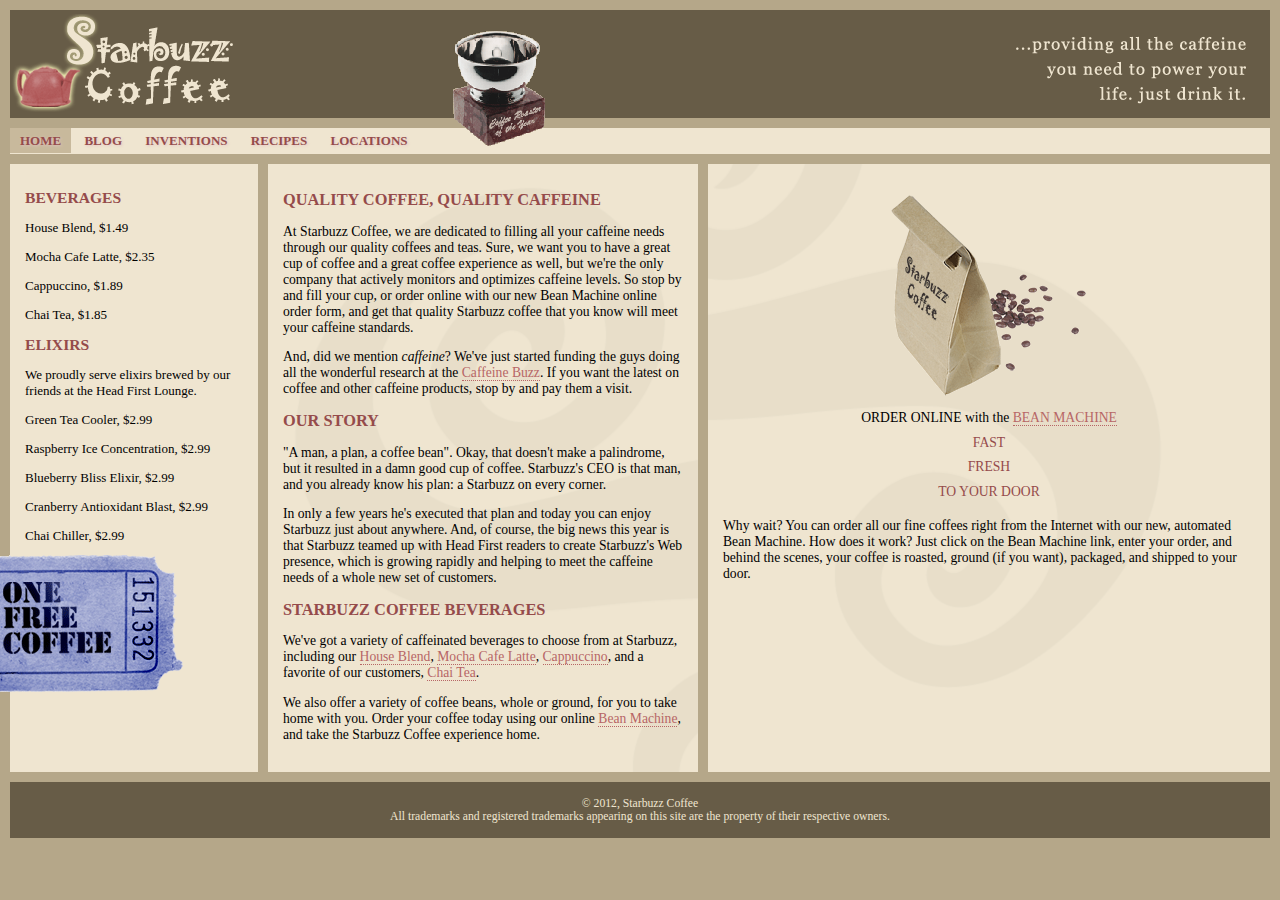
<file: starbuzz/index.html>
<!DOCTYPE html>
<html>
  <head>
    <meta charset="utf-8">
    <title>Starbuzz Coffee</title>
    <link rel="stylesheet" type="text/css" href="starbuzz.css">
  </head> 

  <body>
    <header class="top">
      <img id="headerLogo"
           src="images/headerLogo.gif" alt="Starbuzz Coffee header logo image">
      <img id="headerSlogan"
          src="images/headerSlogan.gif" alt="Providing all the caffeine you need to power your life.">
    </header>

	<nav>
	<ul>
		<li class="selected"><a href="index.html">Home</a></li>
		<li><a href="blog.html">Blog</a></li>
		<li><a href="inventions/inventions.html">Inventions</a></li>
		<li><a href="recipes/recipes.html">Recipes</a></li>
		<li><a href="locations/locations.html">Locations</a></li>
	</ul>
	</nav>

	<div id="award">
		<img src="images/award.gif" alt="Roaster of the Year award">
	</div>

	<div id="tableContainer">
	<div id="tableRow">
	<section id="drinks">
		<h1>BEVERAGES</h1>
			<p>House Blend, $1.49</p>
			<p>Mocha Cafe Latte, $2.35</p>
			<p>Cappuccino, $1.89</p>
			<p>Chai Tea, $1.85</p>
		<h1>ELIXIRS</h1>
			<p>
				We proudly serve elixirs brewed by our friends
				at the Head First Lounge.
			</p>
			<p>Green Tea Cooler, $2.99</p>
			<p>Raspberry Ice Concentration, $2.99</p>
			<p>Blueberry Bliss Elixir, $2.99</p>
			<p>Cranberry Antioxidant Blast, $2.99</p>
			<p>Chai Chiller, $2.99</p>
			<p>Black Brain Brew, $2.99</p>
	</section>
    <section id="main">
      <h1>QUALITY COFFEE, QUALITY CAFFEINE</h1>
      <p>
        At Starbuzz Coffee, we are dedicated to filling all your  caffeine needs through our 
        quality coffees and teas. Sure, we want you to have a great cup of coffee and a great 
        coffee experience as well, but we're the only company that actively monitors and 
        optimizes caffeine levels. So stop by and fill your cup, or order online with our new Bean 
        Machine online order form, and get that quality Starbuzz coffee that you know will meet 
        your caffeine standards.
      </p>
      <p>
        And, did we mention <em>caffeine</em>? We've just started funding the guys doing all 
        the wonderful research at the <a href="http://buzz.headfirstlabs.com"
        title="Read all about caffeine on the Buzz">Caffeine Buzz</a>.
        If you want the latest on coffee and other caffeine products, 
        stop by and pay them a visit.
      </p>
      <h1>OUR STORY</h1>
      <p>
        "A man, a plan, a coffee bean". Okay, that doesn't make a palindrome, but it resulted
        in a damn good cup of coffee.  Starbuzz's CEO is that man, and you already know his 
        plan: a Starbuzz on every corner.
      </p> 
      <p>In only a few years he's executed that plan and today 
        you can enjoy Starbuzz just about anywhere.  And, of course, the big news this year 
        is that Starbuzz teamed up with Head First readers to create Starbuzz's Web presence,  
        which is growing rapidly and helping to meet the caffeine needs of a whole new set of 
        customers.  
      </p>
      <h1>STARBUZZ COFFEE BEVERAGES</h1>
      <p>
        We've got a variety of caffeinated beverages to choose
        from at Starbuzz, including our 
        <a href="beverages.html#house" title="House Blend">House Blend</a>,
        <a href="beverages.html#mocha" title="Mocha Cafe Latte">Mocha Cafe Latte</a>, 
        <a href="beverages.html#cappuccino" title="Cappuccino">Cappuccino</a>,
        and a favorite of our customers, 
        <a href="beverages.html#chai" title="Chai Tea">Chai Tea</a>.
      </p>
      <p>
        We also offer a variety of coffee beans, whole or ground, for you to
        take home with you.  Order your coffee today using our online
        <a href="form.html" title="form.html">Bean Machine</a>, and take
        the Starbuzz Coffee experience home.
      </p>
    </section>

    <aside>
      <p class="beanheading">
        <img src="images/bag.gif" alt="Bean Machine bag">
        <br>
        ORDER ONLINE
        with the 
        <a href="form.html">BEAN MACHINE</a>
        <br>
        <span class="slogan">
            FAST <br>
            FRESH <br>
            TO YOUR DOOR <br>
        </span>
      </p>
      <p>
        Why wait?  You can order all our fine coffees right from the Internet with our new, 
        automated Bean Machine.  How does it work?  Just click on the Bean Machine link, 
        enter your order, and behind the scenes, your coffee is roasted, ground 
        (if you want), packaged, and shipped to your door.
      </p>
    </aside>
	</div> <!-- tableRow -->
	</div> <!-- tableContainer -->

	<div id="coupon">
		<a href="free_coffee/freecoffee.html" title="Click here to get your free coffee">
			<img src="images/ticket.gif" alt="Starbuzz coupon ticket">
		</a>
	</div>

    <footer>
      &copy; 2012, Starbuzz Coffee
      <br>
      All trademarks and registered trademarks appearing on 
      this site are the property of their respective owners.
    </footer>

  </body>
</html>
</file>
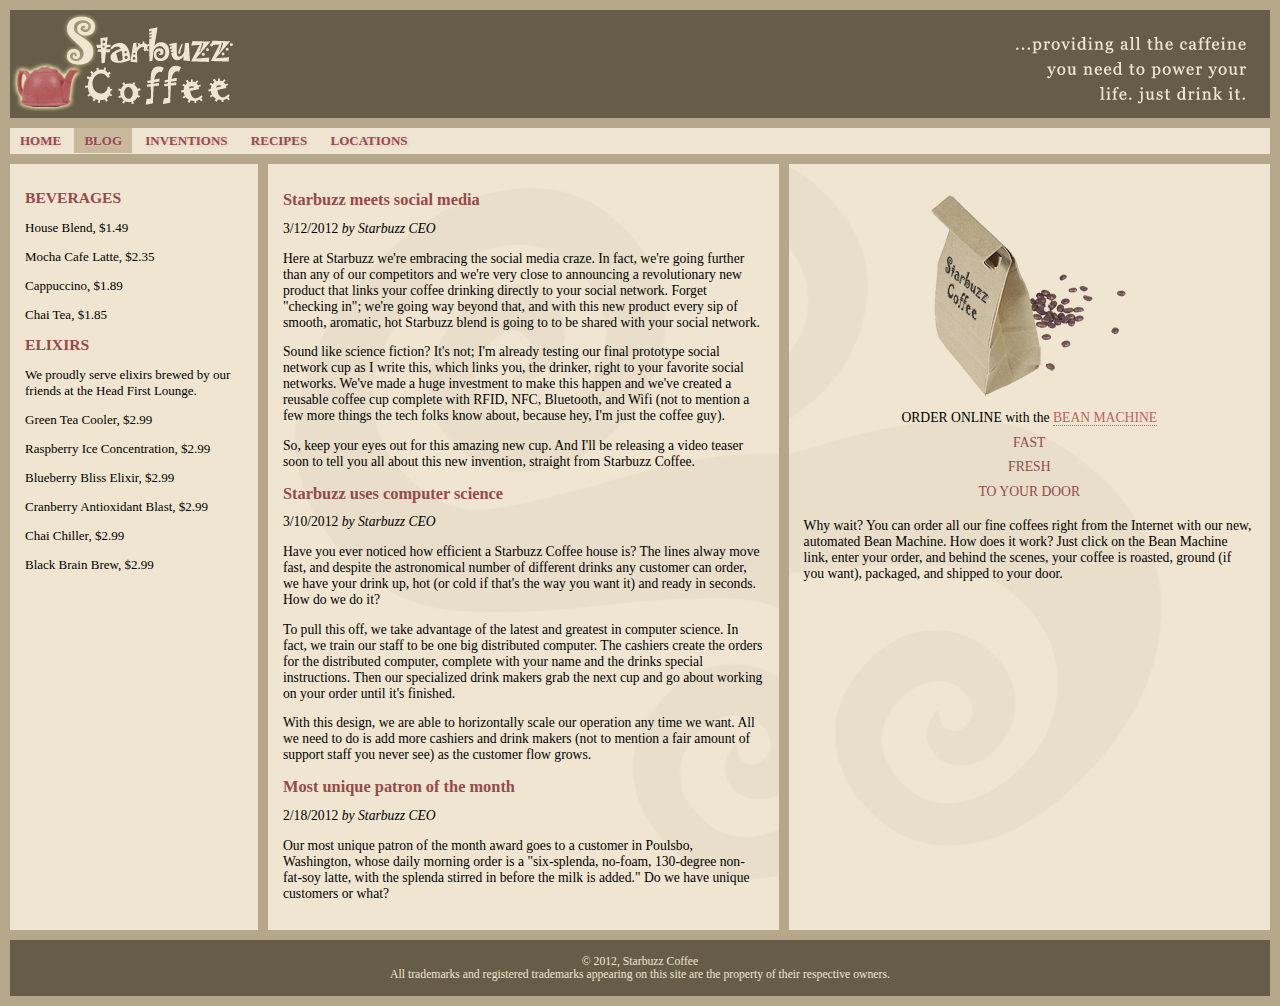
<file: starbuzz/blog.html>
<!DOCTYPE html>
<html>
  <head>
    <meta charset="utf-8">
    <title>Starbuzz Coffee - Blog</title>
    <link rel="stylesheet" type="text/css" href="starbuzz.css">
  </head> 

  <body>
    <header class="top">
      <img id="headerLogo"
           src="images/headerLogo.gif" alt="Starbuzz Coffee header logo image">
      <img id="headerSlogan"
          src="images/headerSlogan.gif" alt="Providing all the caffeine you need to power your life.">
    </header>

	<nav>
	<ul>
		<li><a href="index.html">Home</a></li>
		<li class="selected"><a href="blog.html">Blog</a></li>
		<li><a href="inventions/inventions.html">Inventions</a></li>
		<li><a href="recipes/recipes.html">Recipes</a></li>
		<li><a href="locations/locations.html">Locations</a></li>
	</ul>
	</nav>

	<div id="tableContainer">
	<div id="tableRow">

	<section id="drinks">
		<h1>BEVERAGES</h1>
			<p>House Blend, $1.49</p>
			<p>Mocha Cafe Latte, $2.35</p>
			<p>Cappuccino, $1.89</p>
			<p>Chai Tea, $1.85</p>
		<h1>ELIXIRS</h1>
			<p>
				We proudly serve elixirs brewed by our friends
				at the Head First Lounge.
			</p>
			<p>Green Tea Cooler, $2.99</p>
			<p>Raspberry Ice Concentration, $2.99</p>
			<p>Blueberry Bliss Elixir, $2.99</p>
			<p>Cranberry Antioxidant Blast, $2.99</p>
			<p>Chai Chiller, $2.99</p>
			<p>Black Brain Brew, $2.99</p>
	</section>

	<section id="blog">
	<article>
	<header>
		<h1>Starbuzz meets social media</h1>
		<time datetime="2012-03-12">3/12/2012</time>
		<span>by Starbuzz CEO</span>
	</header>
	<p>
		Here at Starbuzz we're embracing the social media craze. 
		In fact, we're going further than any of our competitors and 
		we're very close to announcing a revolutionary new product that 
		links your coffee drinking directly to your social 
		network. Forget "checking in"; we're going way beyond that, and 
		with this new product every sip of smooth, aromatic, hot Starbuzz 
		blend is going to to be shared with your social network.
	</p>
	<p>
		Sound like science fiction?  It's not; I'm already 
		testing our final prototype social network cup as I write this, 
		which links you, the drinker, right to your favorite social 
		networks.  We've made a huge investment to make this happen 
		and we've created a reusable coffee cup complete with RFID, 
		NFC, Bluetooth, and Wifi (not to mention a few more things the tech 
		folks know about, because hey, I'm just the coffee guy).
	</p>
	<p>
		So, keep your eyes out for this amazing new cup. And I'll 
		be releasing a video teaser soon to tell you all about this 
		new invention, straight from Starbuzz Coffee.
	</p>
	</article>

	<article>
	<header>
		<h1>Starbuzz uses computer science</h1>
		<time datetime="2012-03-10">3/10/2012</time>
		<span>by Starbuzz CEO</span>
	</header>
	<p>
		Have you ever noticed how efficient a Starbuzz Coffee 
		house is? The lines alway move fast, and despite the 
		astronomical number of different drinks any customer can 
		order, we have your drink up, hot (or cold if that's the 
		way you want it) and ready in seconds. How do we do it? 
	</p>
	<p>
		To pull this off, we take advantage of the latest and 
		greatest in computer science.  In fact, we train 
		our staff to be one big distributed computer.  The cashiers 
		create the orders for the distributed computer, complete 
		with your name and the drinks special instructions.  Then 
		our specialized drink makers grab the next cup
		and go about working on your order until it's finished.  
	</p>
	<p>
		With this design, we are able to horizontally scale our operation 
		any time we want.  All we need to do is add more cashiers 
		and drink makers (not to mention a fair amount of support 
		staff you never see) as the customer flow grows.
	</p>
	</article>

	<article>
	<header>
		<h1>Most unique patron of the month	</h1>
		<time datetime="2012-02-18">2/18/2012</time>
		<span>by Starbuzz CEO</span>
	</header>
	<p>
		Our most unique patron of the month award goes to a 
		customer in Poulsbo, Washington, whose daily morning order 
		is a "six-splenda, no-foam, 130-degree non-fat-soy latte, 
		with the splenda stirred in before the milk is added." Do we 
		have unique customers or what? 
	</p>
	</article>
	</section>

    <aside>
      <p class="beanheading">
        <img src="images/bag.gif" alt="Bean Machine bag">
        <br>
        ORDER ONLINE
        with the 
        <a href="form.html">BEAN MACHINE</a>
        <br>
        <span class="slogan">
            FAST <br>
            FRESH <br>
            TO YOUR DOOR <br>
        </span>
      </p>
      <p>
        Why wait?  You can order all our fine coffees right from the Internet with our new, 
        automated Bean Machine.  How does it work?  Just click on the Bean Machine link, 
        enter your order, and behind the scenes, your coffee is roasted, ground 
        (if you want), packaged, and shipped to your door.
      </p>
    </aside>

	</div> <!-- tableRow -->
	</div> <!-- tableContainer -->

    <footer>
      &copy; 2012, Starbuzz Coffee
      <br>
      All trademarks and registered trademarks appearing on 
      this site are the property of their respective owners.
    </footer>

  </body>
</html>
</file>
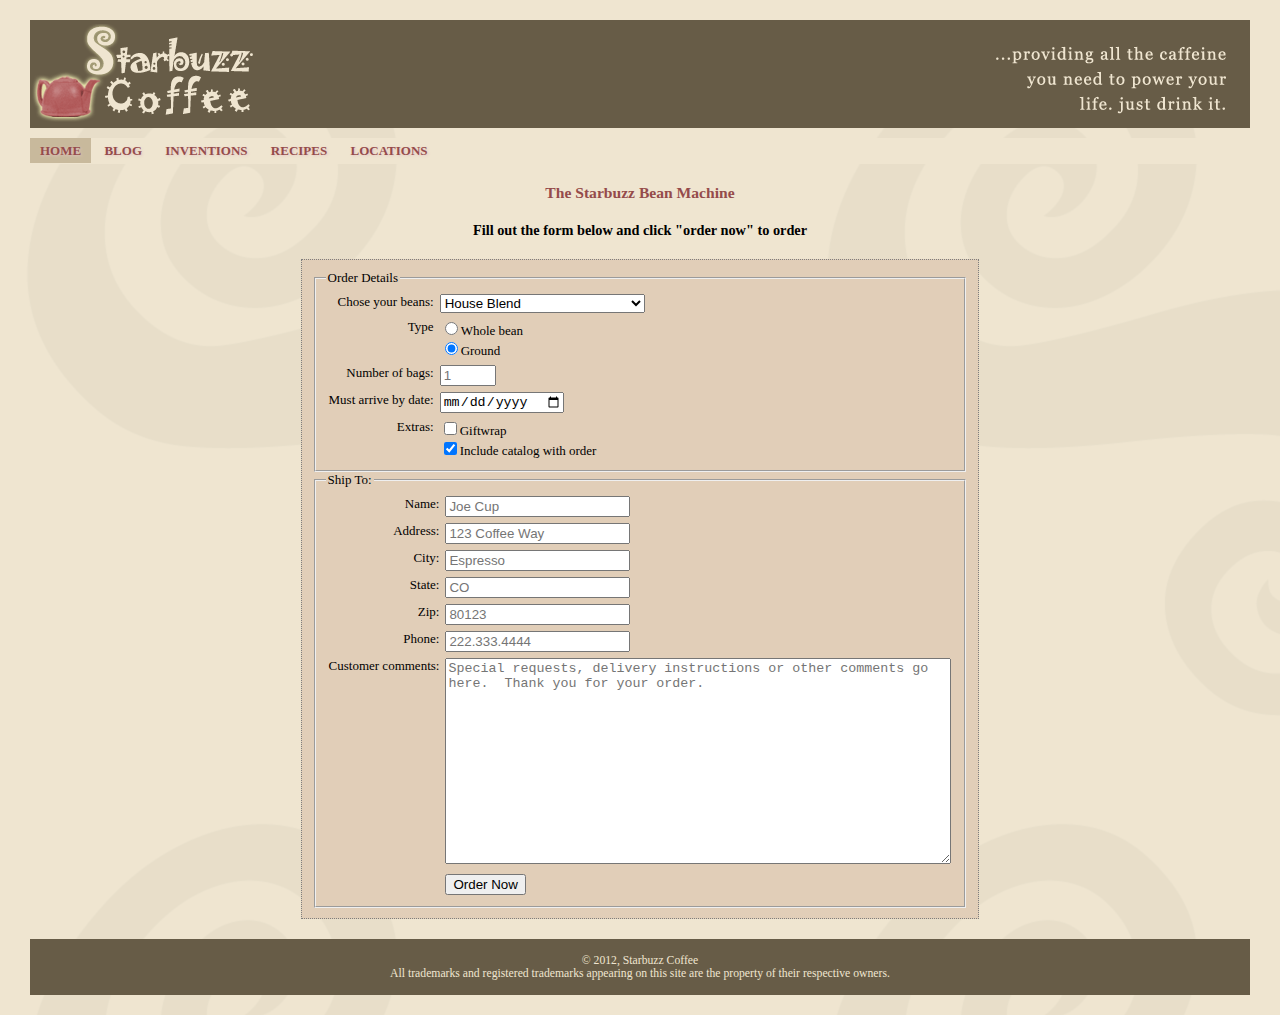
<file: starbuzz/form.html>
<!DOCTYPE html>
<html>
  <head>
    <meta charset="utf-8">
    <title>The Starbuzz Bean Machine</title>
	<link rel="stylesheet" href="starbuzz.css">
        <link rel="stylesheet" type="text/css" href="styledform.css">
  </head>
  <body>
    <header class="top">
      <img id="headerLogo"
           src="images/headerLogo.gif" alt="Starbuzz Coffee header logo image">
      <img id="headerSlogan"
          src="images/headerSlogan.gif" alt="Providing all the caffeine you need to power your life.">
    </header>

	<nav>
	<ul>
		<li class="selected"><a href="index.html">Home</a></li>
		<li><a href="blog.html">Blog</a></li>
		<li><a href="">Inventions</a></li>
		<li><a href="">Recipes</a></li>
		<li><a href="">Locations</a></li>
	</ul>
	</nav>

    <h1>The Starbuzz Bean Machine</h1>
    <h2>Fill out the form below and click "order now" to order</h2>
	
	<form action="http://starbuzzcoffee.com/processorder.php" method="POST">
	    <fieldset>
		<legend>Order Details</legend>
	    <div class="tableRow">
		<p>Chose your beans:</p>
		<p>
		    <select name="beans">
		        <option value="House Blend">House Blend</option>
		        <option value="Bolivia">Shade Grown Bolivia Supremo</option>
			<option value="Guatemala">Organic Guatemala</option>
			<option value="Kenya">Kenya</option>
		    </select>
		</p>
	    </div>

	    <div class="tableRow">
		<p>Type</p>
		<p>
			<input type="radio" name="beantype" type" value="whole">Whole bean</br>
			<input type="radio" name="beantype" type" value="ground" checked="checked">Ground
		</p>
	    </div>

	    <div class="tableRow">	
		<p>Number of bags:</p>
		<p> <input type="number" name="bags" min="1" max="10" placeholder="1" required> </p>
	    </div>

	    <div class="tableRow">
		<p>Must arrive by date: </p>
		<p><input type="date" name-"date"></p>
	    </div>

 	    <div class="tableRow">
		<p>Extras:</p>
		<p>
			<input type="checkbox" name="extras[]" value="giftwrap">Giftwrap</br>
			<input type="checkbox" name="extras[]" value="catalog" checked>Include catalog with order
		</p>
	    </div>
	    </fieldset>
	    <fieldset>
		<legend>Ship To:</legend>

	    <div class="tableRow">
		<p>Name:</p>
		<p> <input type="text" name="name" placeholder="Joe Cup"required></p>
	    </div>

	    <div class="tableRow">
		<p>Address: </p>
		<p><input type="text" name="address" placeholder="123 Coffee Way" required></p>
	    </div>

	    <div class="tableRow">
		<p>City: </p>
		<p><input type="text" name="city" placeholder="Espresso" required></p>
	    </div>

	    <div class="tableRow">
		<p>State: </p>
		<p><input type="text" name="state" placeholder="CO" required></p>
	    </div>

	    <div class="tableRow">
		<p>Zip: </p>
		<p><input type="text" name="zip" placeholder="80123" required></p>
	    </div>

	    <div class="tableRow">
		<p>Phone:</p> 
		<p><input type="tel" name="phone" placeholder="222.333.4444" required></p>
	    </div>

	    <div class="tableRow">
		<p>Customer comments:</p>
		<p><textarea name"comments" placeholder="Special requests, delivery instructions or other comments go here.  Thank you for your order."></textarea></p>
	    </div>

	    <div class="tableRow">
		<p></p>
		<p><input type="submit" value="Order Now"></p>
	    </div>
	    </fieldset>
	</form>

    <footer>
      &copy; 2012, Starbuzz Coffee
      <br>
      All trademarks and registered trademarks appearing on 
      this site are the property of their respective owners.
    </footer>

  </body>
</html>
</file>
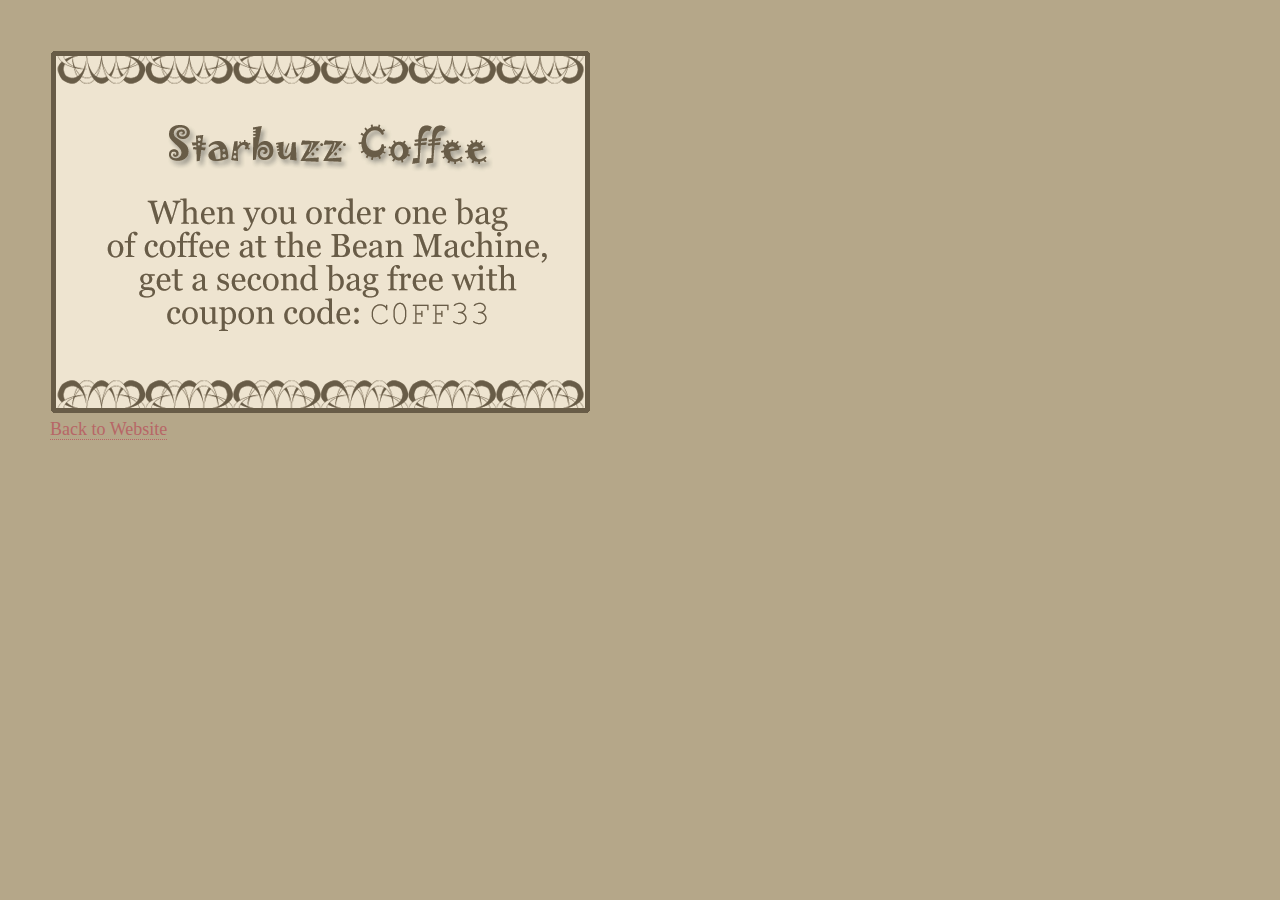
<file: starbuzz/free_coffee/freecoffee.html>
<!DOCTYPE html>
<html>
  <head>
    <meta charset="utf-8">
    <title>Free Starbuzz Coffee</title>
    <link rel="stylesheet" type="text/css" href="../starbuzz.css">
    <link rel="stylesheet" type="text/css" href="freecoffee.css">
    <link href="https://fonts.googleapis.com/css2?family=Gravitas+One&display=swap" rel="stylesheet">
  </head> 

  <body>
	<img src="../images/coupon.gif">

	</br>
	<a href="../index.html">Back to Website </a>
  </body>
</html>
</file>
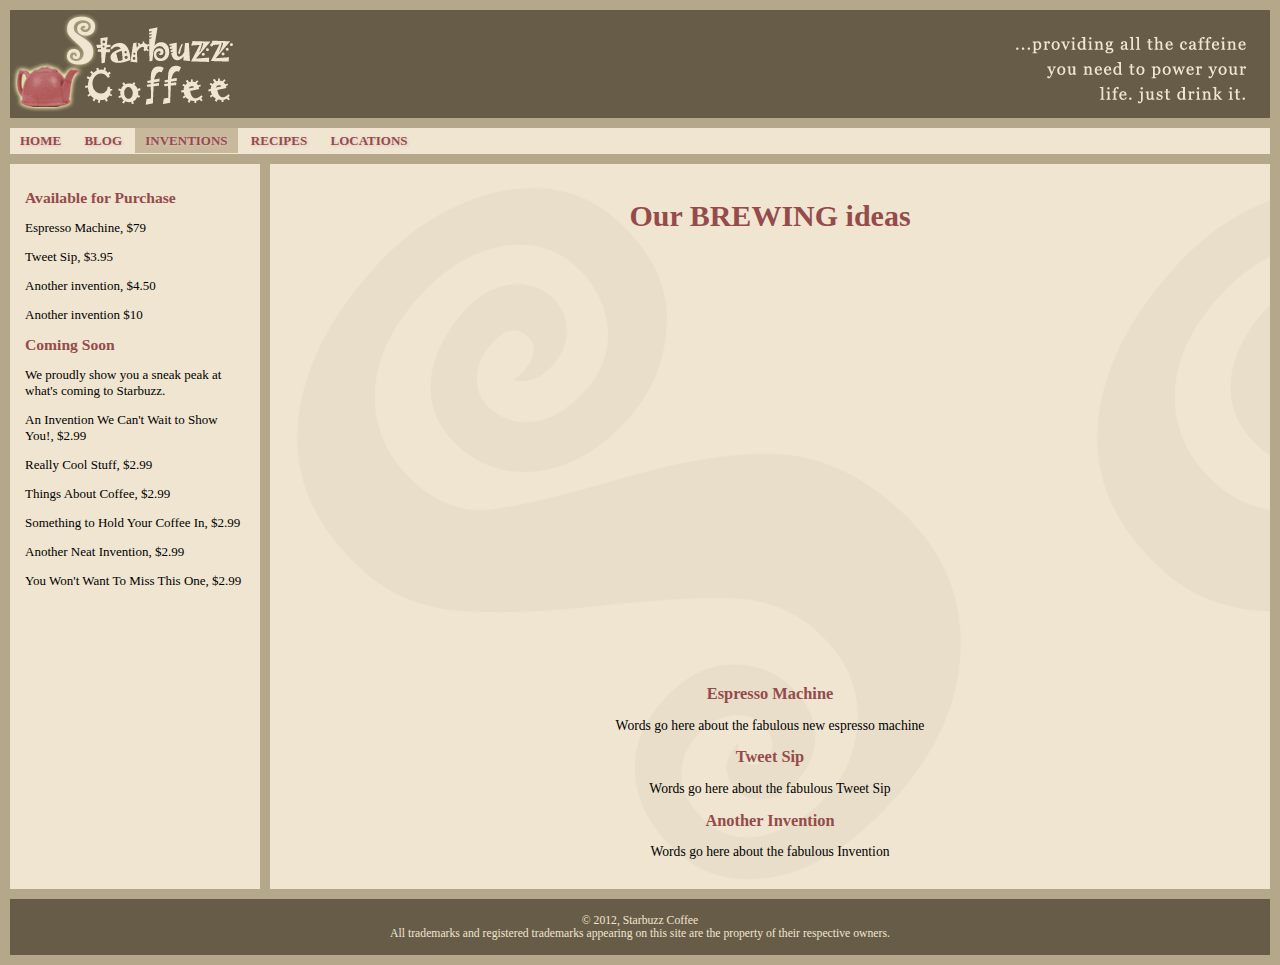
<file: starbuzz/inventions/inventions.html>
<!DOCTYPE html>
<html>
  <head>
    <meta charset="utf-8">
    <title>Starbuzz Coffee - Inventions</title>
    <link rel="stylesheet" type="text/css" href="../starbuzz.css">
    <link rel="stylesheet" type="text/css" href="inventions.css">
  </head> 

  <body>
    <header class="top">
      <img id="headerLogo"
           src="../images/headerLogo.gif" alt="Starbuzz Coffee header logo image">
      <img id="headerSlogan"
          src="../images/headerSlogan.gif" alt="Providing all the caffeine you need to power your life.">
    </header>

	<nav>
	<ul>
		<li><a href="../index.html">Home</a></li>
		<li><a href="../blog.html">Blog</a></li>
		<li class="selected"><a href="inventions.html">Inventions</a></li>
		<li><a href="../recipes/recipes.html">Recipes</a></li>
		<li><a href="../locations/locations.html">Locations</a></li>
	</ul>
	</nav>

	<div id="tableContainer">
	<div id="tableRow">

	<section id="POS">
		<h1>Available for Purchase</h1>
			<p>Espresso Machine, $79</p>
			<p>Tweet Sip, $3.95</p>
			<p>Another invention, $4.50</p>
			<p>Another invention $10</p>
		<h1>Coming Soon</h1>
			<p>
				We proudly show you a sneak peak at what's coming to Starbuzz.
			</p>
			<p>An Invention We Can't Wait to Show You!, $2.99</p>
			<p>Really Cool Stuff, $2.99</p>
			<p>Things About Coffee, $2.99</p>
			<p>Something to Hold Your Coffee In, $2.99</p>
			<p>Another Neat Invention, $2.99</p>
			<p>You Won't Want To Miss This One, $2.99</p>
	</section>

	<section id="inventions">
	<h1 id="brewing">Our BREWING ideas</h1>
		<video autoplay loop muted playsinline src="https://media.giphy.com/media/3oz8xP6SaSkSU9dhcI/giphy.mp4" alt="man has an idea and gets hit on the head with a bottle" id="idea"></video>
	<article>
	<header>
		<h1>Espresso Machine</h1>
	</header>
	      	
	<p>
		Words go here about the fabulous new espresso machine
	</p>
	</article>

	<article>
	<header>
		<h1>Tweet Sip</h1>
	</header>
	<p>
		Words go here about the fabulous Tweet Sip
	</p>
	</article>

	<article>
	<header>
		<h1>Another Invention</h1>
	</header>
	<p>
		Words go here about the fabulous Invention
	</p>
	</article>
	</section>

	</div> <!-- tableRow -->
	</div> <!-- tableContainer -->

    <footer>
      &copy; 2012, Starbuzz Coffee
      <br>
      All trademarks and registered trademarks appearing on 
      this site are the property of their respective owners.
    </footer>

  </body>
</html>
</file>
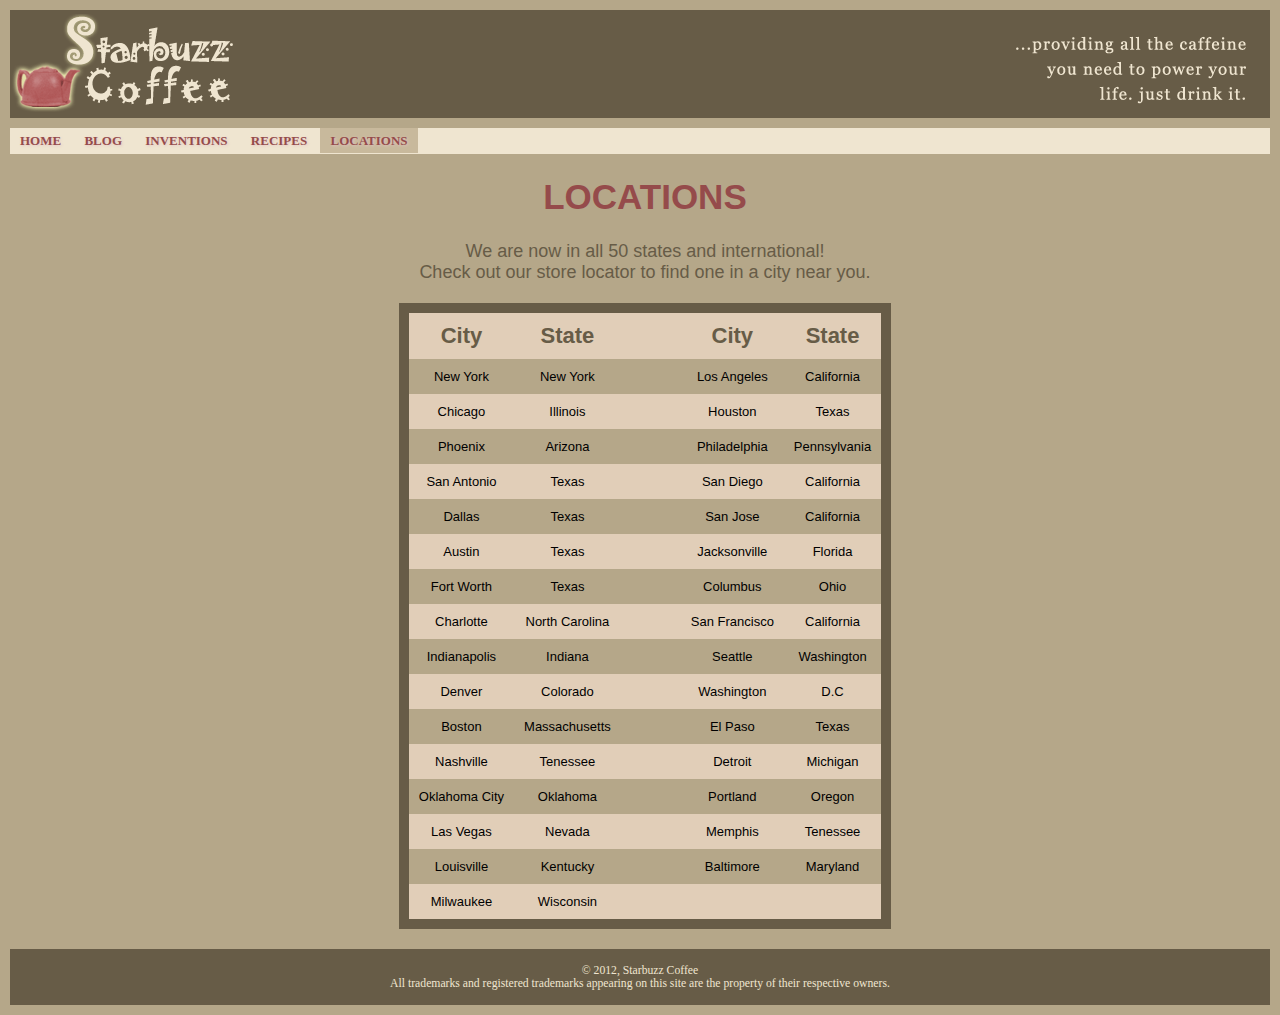
<file: starbuzz/locations/locations.html>
<!DOCTYPE html>
<html>
  <head>
    <meta charset="utf-8">
    <title>Starbuzz Coffee - Locations</title>
    <link rel="stylesheet" type="text/css" href="../starbuzz.css">
    <link rel="stylesheet" type="text/css" href="locations.css">
  </head> 

  <body>
    <header class="top">
      <img id="headerLogo"
           src="../images/headerLogo.gif" alt="Starbuzz Coffee header logo image">
      <img id="headerSlogan"
          src="../images/headerSlogan.gif" alt="Providing all the caffeine you need to power your life.">
    </header>

	<nav>
	<ul>
		<li><a href="../index.html">Home</a></li>
		<li><a href="../blog.html">Blog</a></li>
		<li><a href="../inventions/inventions.html">Inventions</a></li>
		<li><a href="../recipes/recipes.html">Recipes</a></li>
		<li  class="selected"><a href="locations.html">Locations</a></li>
	</ul>
	</nav>

	<div id="locations">
		<h1>LOCATIONS</h1>
		<p>We are now in all 50 states and international!  </br>Check out our store locator to find one in a city near you.</p>

	<div id="search-container">

	<table>
		<tr>
			<th>City</th>
			<th>State</th>
			<th class="space"></th>
			<th>City</th>
			<th>State</th>
		</tr>
		<tr class="color">
			<td>New York</td>
			<td>New York</td>
			<td class="space"></td>
			<td>Los Angeles</td>
			<td>California</td>
		</tr>
		<tr>
			<td>Chicago</td>
			<td>Illinois</td>
			<td class="space"></td>
			<td>Houston</td>
			<td>Texas</td>
		</tr>
		<tr class="color">
			<td>Phoenix</td>
			<td>Arizona</td>
			<td class="space"></td>
			<td>Philadelphia</td>
			<td>Pennsylvania</td>
		</tr>
		<tr>
			<td>San Antonio</td>
			<td>Texas</td>
			<td class="space"></td>
			<td>San Diego</td>
			<td>California</td>
		</tr>
		<tr class="color">
			<td>Dallas</td>
			<td>Texas</td>
			<td class="space"></td>
			<td>San Jose</td>
			<td>California</td>
		</tr>
		<tr>
			<td>Austin</td>
			<td>Texas</td>
			<td class="space"></td>
			<td>Jacksonville</td>
			<td>Florida</td>
		</tr>
		<tr class="color">
			<td>Fort Worth</td>
			<td>Texas</td>
			<td class="space"></td>
			<td>Columbus</td>
			<td>Ohio</td>
		</tr>
		<tr>
			<td>Charlotte</td>
			<td>North Carolina</td>
			<td class="space"></td>
			<td>San Francisco</td>
			<td>California</td>
		</tr>
		<tr class="color">
			<td>Indianapolis</td>
			<td>Indiana</td>
			<td class="space"></td>
			<td>Seattle</td>
			<td>Washington</td>
		</tr>
		<tr>
			<td>Denver</td>
			<td>Colorado</td>
			<td class="space"></td>
			<td>Washington</td>
			<td>D.C</td>
		</tr>
		<tr class="color">
			<td>Boston</td>
			<td>Massachusetts</td>
			<td class="space"></td>
			<td>El Paso</td>
			<td>Texas</td>
		</tr>
		<tr>
			<td>Nashville</td>
			<td>Tenessee</td>
			<td class="space"></td>
			<td>Detroit</td>
			<td>Michigan</td>
		</tr>
		<tr class="color">
			<td>Oklahoma City</td>
			<td>Oklahoma</td>
			<td class="space"></td>
			<td>Portland</td>
			<td>Oregon</td>
		</tr>
		<tr>
			<td>Las Vegas</td>
			<td>Nevada</td>
			<td class="space"></td>
			<td>Memphis</td>
			<td>Tenessee</td>
		</tr>
		<tr class="color">
			<td>Louisville</td>
			<td>Kentucky</td>
			<td class="space"></td>
			<td>Baltimore</td>
			<td>Maryland</td>
		</tr>
		<tr>
			<td>Milwaukee</td>
			<td>Wisconsin</td>
			<td class="space"></td>
			<td></td>
			<td></td>
		</tr>
	</table>
	</div>
	</div>

    <footer>
      &copy; 2012, Starbuzz Coffee
      <br>
      All trademarks and registered trademarks appearing on 
      this site are the property of their respective owners.
    </footer>

  </body>
</html>
</file>
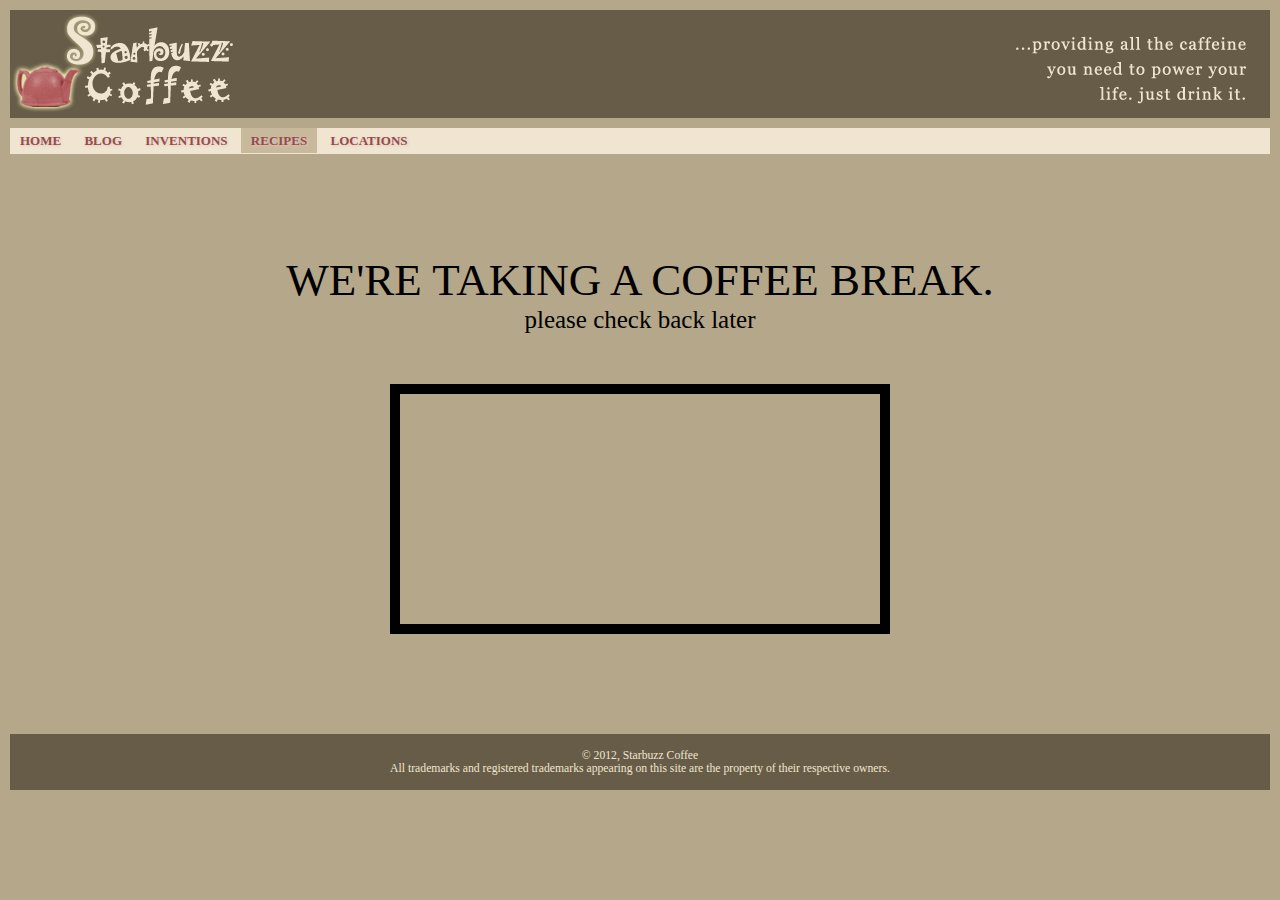
<file: starbuzz/recipes/recipes.html>
<!DOCTYPE html>
<html>
  <head>
    <meta charset="utf-8">
    <title>Starbuzz Coffee - Locations</title>
    <link rel="stylesheet" type="text/css" href="../starbuzz.css">
    <link rel="stylesheet" type="text/css" href="recipes.css">
  </head> 

  <body>
    <header class="top">
      <img id="headerLogo"
           src="../images/headerLogo.gif" alt="Starbuzz Coffee header logo image">
      <img id="headerSlogan"
          src="../images/headerSlogan.gif" alt="Providing all the caffeine you need to power your life.">
    </header>

	<nav>
	<ul>
		<li><a href="../index.html">Home</a></li>
		<li><a href="../blog.html">Blog</a></li>
		<li><a href="../inventions/inventions.html">Inventions</a></li>
		<li class="selected"><a href="recipes.html">Recipes</a></li>
		<li><a href="../locations/locations.html">Locations</a></li>
	</ul>
	</nav>

	<p>
		WE'RE TAKING A COFFEE BREAK.
	</p>
	<p id="small">
		please check back later
	</p>
	<iframe src="https://giphy.com/embed/I1cEnXR3z7RbG" width="480" height="230" frameBorder="0" class="giphy-embed" ></iframe>

    <footer>
      &copy; 2012, Starbuzz Coffee
      <br>
      All trademarks and registered trademarks appearing on 
      this site are the property of their respective owners.
    </footer>

  </body>
</html>
</file>
<file: starbuzz/starbuzz.css>
body { 
  background-color: #b5a789;
  font-family:      Georgia, "Times New Roman", Times, serif;
  font-size:        small;
  margin:           0px;
}

header.top {
  background-color: #675c47;
  margin: 10px 10px 0px 10px;
  height:           108px;
}

header.top img#headerSlogan {
	float: right;
}

nav {
    background-color: #efe5d0;
	margin: 10px 10px 0px 10px;
}
nav ul {
	margin: 0px;
	list-style-type: none;
	padding: 5px 0px 5px 0px;
}
nav ul li {
	display: inline;
	padding: 5px 10px 5px 10px;
}

#award {
	position: absolute;
	top: 30px;
	left: 450px;
}

#coupon {
    position: fixed;
	top: 550px;
	left: -90px;
}

#coupon a, img {
    border: none;
}

div#tableContainer {
	display: table;
	border-spacing: 10px;
}

div#tableRow {
	display: table-row;
}

section#drinks {
    display: table-cell;
    background-color: #efe5d0;
    width: 20%;
    padding: 15px;
    vertical-align: top;
}

section#POS {
    display: table-cell;
    background-color: #efe5d0;
    width: 20%;
    padding: 15px;
    vertical-align: top;
}

section#main, section#blog {
	display: table-cell;
	background: #efe5d0 url(images/background.gif) top left;
	font-size: 105%;
	padding: 15px;
	vertical-align: top;
}

section#main, section#inventions {
  	display: table-cell;
  	background:#efe5d0 url(images/background.gif) top left;
  	font-size: 105%;
  	padding: 15px;
	vertical-align: top;
	width: 400px;
}

aside {
  display: table-cell;
  background:       #efe5d0 url(images/background.gif) bottom right;
  font-size:        105%;
  padding:          15px;
  vertical-align: top;
}

footer {
  background-color: #675c47;
  color:            #efe5d0;
  text-align:       center;
  padding:          15px;
  margin: 0px 10px 10px 10px;
  font-size:        90%;
}

h1 {
  font-size:        120%;
  color:            #954b4b;
}

h2 { font-size: 110%; }

.slogan { color: #954b4b; }

.beanheading {
  text-align:       center;
  line-height:      1.8em;
}

a:link {
  color:            #b76666;
  text-decoration:  none;
  border-bottom:    thin dotted #b76666;
}

a:visited {
  color:            #675c47;
  text-decoration:  none;
  border-bottom:    thin dotted #675c47;
}


/* BELOW a above to override for nav */
nav ul li a:link, nav ul li a:visited {
	color: #954b4b;
	border-bottom: none;
	font-weight: bold;

	/* optional! very hard to see although does help */
	text-shadow: 1px 1px 3px #e2c2c2; 

	/* try this and see if you like it */
	text-transform: uppercase;
}

li.selected {
	background-color: #c8b99c;
}

article span {
	font-style: italic;
}
</file>
<file: starbuzz/styledform.css>
body {
	background: #efe5d0 url(images/background.gif) top left;
	margin: 20px;
}

form {
	display: table;
	padding: 10px;
	border: thin dotted #7e7e7e;
	background-color: #e1ceb8;
	margin-left: auto;
	margin-right: auto;
	margin-bottom: 20px;
	margin-top: 20px;
}

h1, h2 {
	margin-top: 20px;
	text-align: center;
}

form textarea {
	width: 500px;
	height: 200px;
}

div.tableRow {
	display: table-row;
}

div.tableRow p {
	display: table-cell;
	vertical-align: top;
	padding: 3px;
}

div.tableRow p:first-child {
	text-align: right;
}

p.heading {
	font-weight: bold;
}
</file>
<file: starbuzz/free_coffee/freecoffee.css>
body {
  margin: 50px;
  font-size: large;
  width: 400px;
}

a:hover {
  color: #954b4b;
}
</file>
<file: starbuzz/inventions/inventions.css>
#idea {
	width: 500px;
	height:450px;
	display: block;
	margin: auto;
}

#brewing {
	font-size: 30px;
	margin-bottom: -10px;
}

#inventions {
	text-align: center;
}
</file>
<file: starbuzz/locations/locations.css>
#locations {
	margin-left: 10px;
	margin-bottom: 20px;
	text-align: center;
	font-family: sans-serif;
}

h1 {
	font-size: 35px;
}

p {
	font-size: 18px;
	color: #675c47;
}

table {
	display: table;
	padding: 30px;
	background-color: #e1ceb8;
	margin: 20px auto;
	border: 10px solid #675c47;
	border-collapse: collapse;
}

th, td {
	padding: 10px;
}

th {
	font-size: 22px;
	color: #675c47;
}

.space {
	padding: 12px 30px;
}

.color {
	background-color: #b5a789;
}
</file>
<file: starbuzz/recipes/recipes.css>
p {
	font-size: 45px;
	margin: 100px 100px 0 100px;
	text-align: center;
}	

#small {
	font-size: 25px;
	margin: 0 100px 0 100px;
}

.giphy-embed {
	display: block;
	margin: auto;
	border: 10px solid black;
	margin-bottom: 100px;
	margin-top: 50px;
}
</file>
